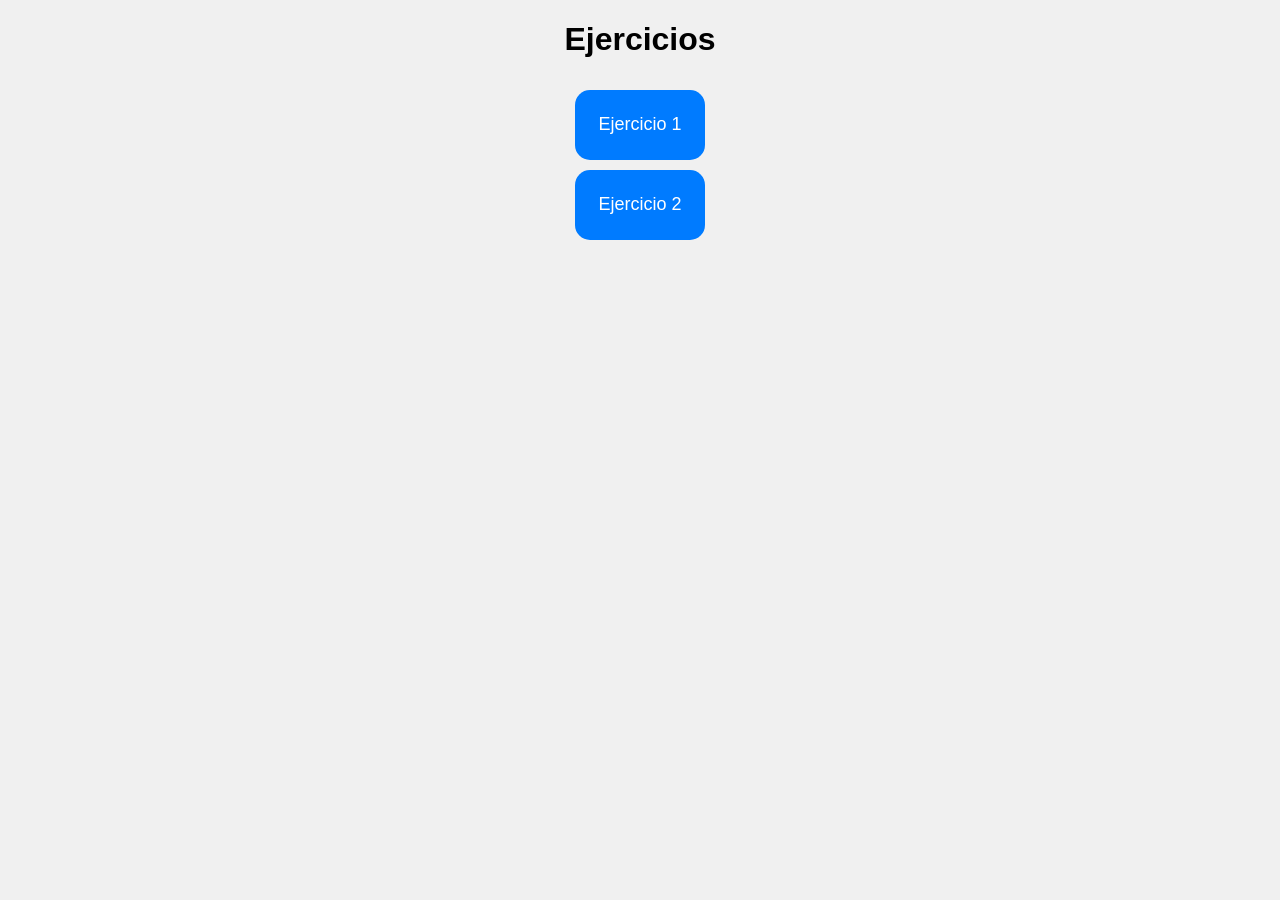
<file: templates/index.html>
<!DOCTYPE html>
<html lang="es">
<head>
    <meta charset="UTF-8">
    <meta name="viewport" content="width=device-width, initial-scale=1.0">
    <link rel="stylesheet" type="text/css" href="/static/css/estilos.css">
    <title>Evaluación 3</title>
</head>
<body>
    <h1>Ejercicios</h1>
  <div>
    <a href="ejercicio1" class="boton">Ejercicio 1</a>
    <a href="ejercicio2" class="boton">Ejercicio 2</a>
  </div>
</body>
</html>
</file>
<file: static/css/estilos.css>
body {
    font-family: Arial, sans-serif;
    display: flex;
    flex-direction: column;
    justify-content: flex-start;
    align-items: center;
    height: 100vh;
    margin: 0;
    background-color: #f0f0f0;
  }
  h2 {
      padding: 0px;
      margin: 10px;
  }

  .boton {
    display: flex;
    justify-content: center;
    align-items: center;
    width: 130px;
    height: 70px;
    font-size: 18px;
    background-color: #007BFF;
    color: white;
    border-radius: 15px;
    margin: 10px;
    text-decoration: none;
    cursor: pointer;
    transition: background-color 0.3s ease;
  }

  .boton:hover {
    background-color: #0056b3;
  }

  .formulario{
      display: flex;
      flex-direction: column;
      width: 300px;
      height: auto;
      padding: 40px;
      background-color: #ffffff;
      border-radius: 10px;
      box-shadow: 0 4px 12px rgba(0, 0, 0, 0.15);
  }
  .formulario form{
      display: flex;
      flex-direction: column;
      font-weight: bold;
      gap: 7px;
  }

  .enviar{
      width: 80px;
      height: 35px;
      border-radius: 5px;
      border: none;
      font-size: 16px;
      margin: 0;
  }

  .volver{
      margin-top:50px;
  }
  .volver a{
      text-decoration: none;
  }
</file>
